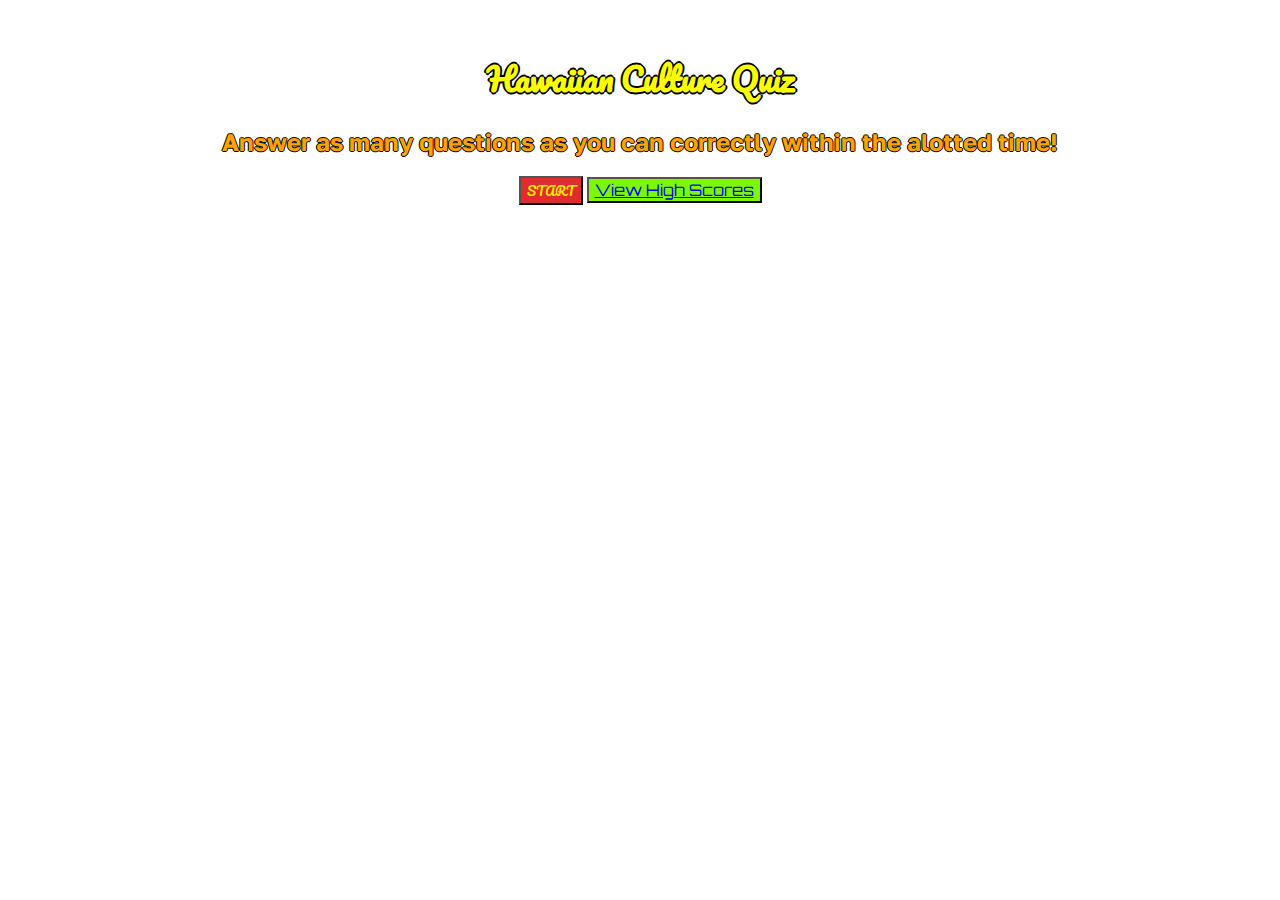
<file: index.html>
<!DOCTYPE html>
<html lang="en">
  <head>
    <meta charset="UTF-8" />
    <meta http-equiv="X-UA-Compatible" content="IE=edge" />
    <meta name="viewport" content="width=device-width, initial-scale=1.0" />
    <style>
      @import url("https://fonts.googleapis.com/css2?family=Pacifico&display=swap");
      @import url("https://fonts.googleapis.com/css2?family=Golos+Text&display=swap");
      @import url("https://fonts.googleapis.com/css2?family=Orbitron:wght@600&display=swap");
    </style>
    <link rel="stylesheet" href="./assets/css/style.css" />
    <title>Hawaiian Culture Quiz</title>
  </head>
  <body>
    <div>
      <p class="timer"></p>
    </div>
    <div class="start-container">
      <h1>Hawaiian Culture Quiz</h1>
      <h2>
        Answer as many questions as you can correctly within the alotted time!
      </h2>
      <button class="start-btn">START</button>
      <button class="view-high-btn">
        <a href="./highscores.html">View High Scores</a>
      </button>
    </div>
    <div class="view-high-btn"></div>
    <div class="quiz-container"></div>
    <script src="./assets/javascript/script.js"></script>
  </body>
</html>
</file>
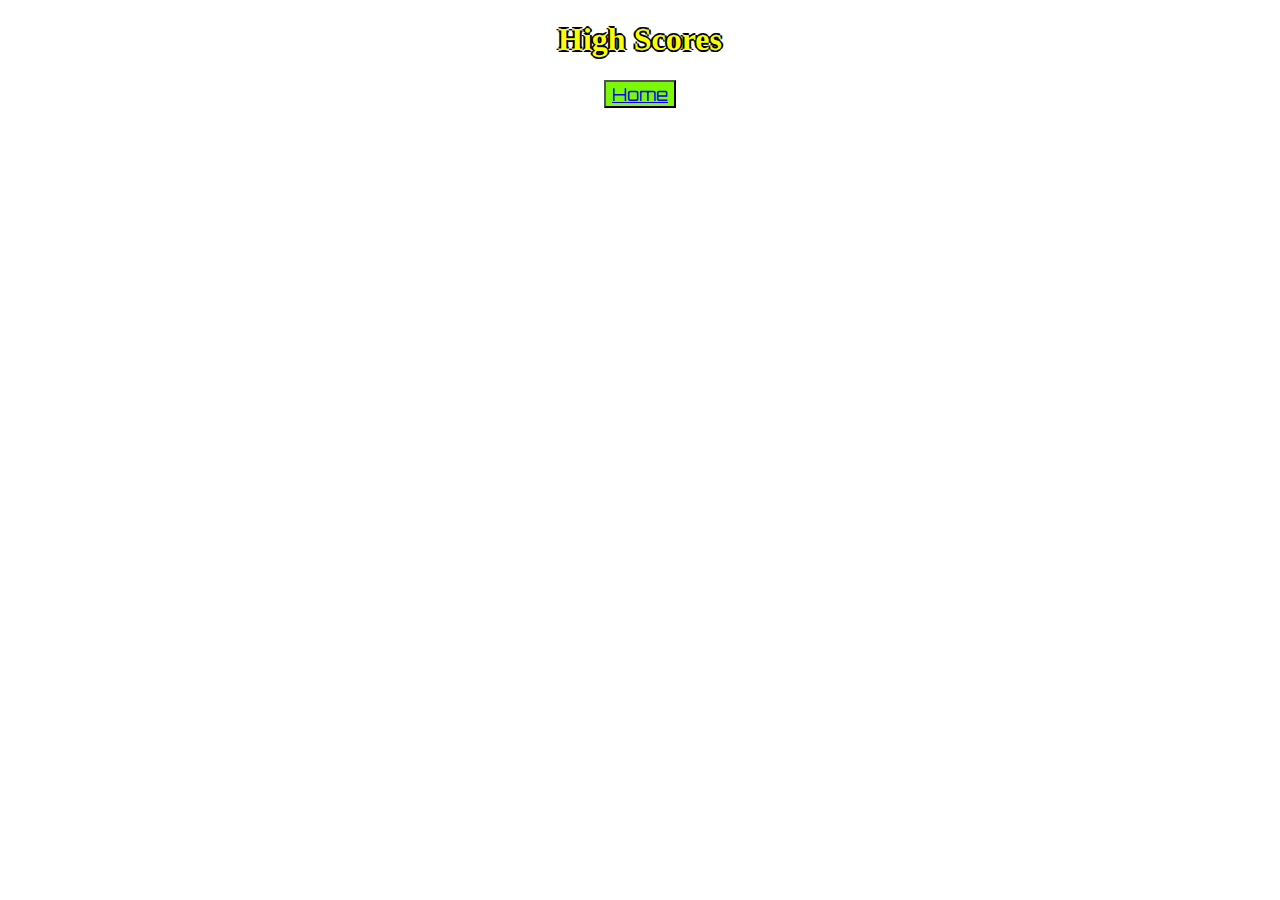
<file: highscores.html>
<!DOCTYPE html>
<html lang="en">
  <head>
    <meta charset="UTF-8" />
    <meta http-equiv="X-UA-Compatible" content="IE=edge" />
    <meta name="viewport" content="width=device-width, initial-scale=1.0" />
    <style>
      @import url("https://fonts.googleapis.com/css2?family=Orbitron:wght@600&display=swap");
    </style>
    <link rel="stylesheet" href="./assets/css/style.css" />
    <title>High Scores</title>
  </head>
  <body>
    <div>
      <h1>High Scores</h1>
      <div class="highscores-container"></div>
    </div>
    <div>
      <button class="home-btn"><a href="./index.html">Home</a></button>
    </div>
    <script src="./assets/javascript/scores.js"></script>
  </body>
</html>
</file>
<file: assets/css/style.css>
body {
    background-image: url(https://c4.wallpaperflare.com/wallpaper/300/523/722/hawaii-city-beach-desktop-wallpaper-%D0%A5%D0%94-2560%C3%971440-wallpaper-preview.jpg);
  
    background-size: 100% auto;
    background-width: 100%;
    background-height: 100%;
    text-align: center;
  }

  h1 {

    font-family: 'Pacifico', cursive;
    color: rgb(251, 255, 5);
    text-shadow: 2px 0 0 #000, 0 -2px 0 #000, 0 2px 0 #000, -2px 0 0 #000;
    text-align: center;
  }
  
  h2 {
    font-family: 'Golos Text', sans-serif;
    color: rgb(255, 163, 3);
    text-shadow: 1px 0 0 #000, 0 -1px 0 #000, 0 1px 0 #000, -1px 0 0 #000;
  }

  .timer {
    font-family: 'Orbitron', sans-serif;
    color: rgb(25, 241, 90);
    font-size: 50px;
  }
  
  .home-btn {
    font-family: 'Orbitron', sans-serif;
    font-size: 1.1rem;  
    background: rgb(122, 250, 2);
  }

  .start-btn {
    font-family: 'Pacifico', cursive;
    background-color: rgb(226, 43, 43);
    color: rgb(250, 238, 5);
  }
  
  .view-high-btn{
    font-family: 'Orbitron', sans-serif;
    font-size: 1rem;  
    background-color: rgb(122, 250, 2);
  }

  
.quiz-container {
  color: rgb(255, 163, 3);
  font-family: 'Pacifico', cursive;
  font-size: 1.5rem;
  text-shadow: 1px 0 0 #000, 0 -1px 0 #000, 0 1px 0 #000, -1px 0 0 #000;
}

.highscores-container {
  color: rgb(255, 163, 3);
  font-family: 'Pacifico', cursive;
  font-size: 1.5rem;
  text-shadow: 1px 0 0 #000, 0 -1px 0 #000, 0 1px 0 #000, -1px 0 0 #000;
}
</file>
